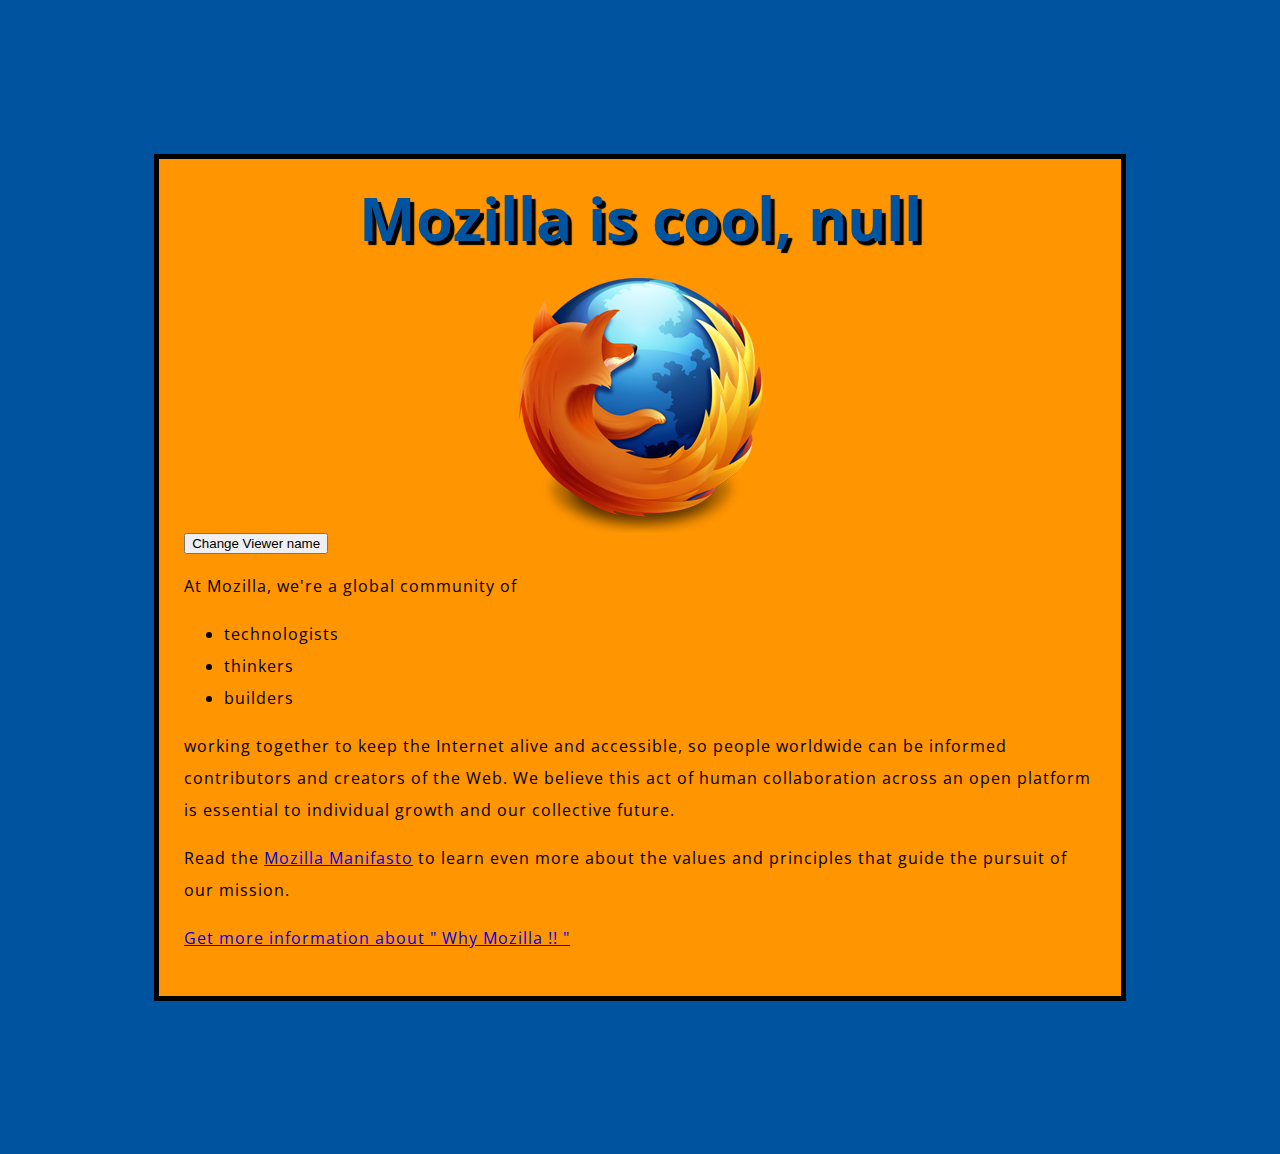
<file: index.html>
<!-- only this commment is allowed in html-->

<!DOCTYPE html>
<html>
  <head>
	<meta charset="utf-8">
	<title>My test page</title>
	  <link rel="icon" href="images/moz.png" />
  <link rel="stylesheet" type="text/css" href="styles/style.css">
  <link rel="stylesheet" type="text/css" href="https://fonts.googleapis.com/css?family=Open+Sans">
  </head>
  <body>
  	<h1>Mozilla is cool</h1>
  	<img src="images/firefox-icon.png" alt="The Firefox logo: a flaming fox surrounding the Earth.">
  	 	<button>Change Viewer name</button>
 

  	<p>At Mozilla, we're a global community of</p>

  	<ul>
  	  <li>technologists</li>
  	  <li>thinkers</li>
  	  <li>builders</li>
  	</ul>

  	<p>working together to keep the Internet alive and accessible, so people worldwide can be informed contributors and creators of the Web. We believe this act of human collaboration across an open platform is essential to individual growth and our collective future.</p>

  	<p>Read the <a href="https://www.mozilla.org/en-US/about/manifesto/">Mozilla Manifasto</a> to learn even more about the values and principles that guide the pursuit of our mission.</p>

  	<p>
  		<a href="info.html">Get more information about " Why Mozilla !! "</a>
  	</p>
   </body>
   <script src="scripts/main.js"></script>
</html>
</file>
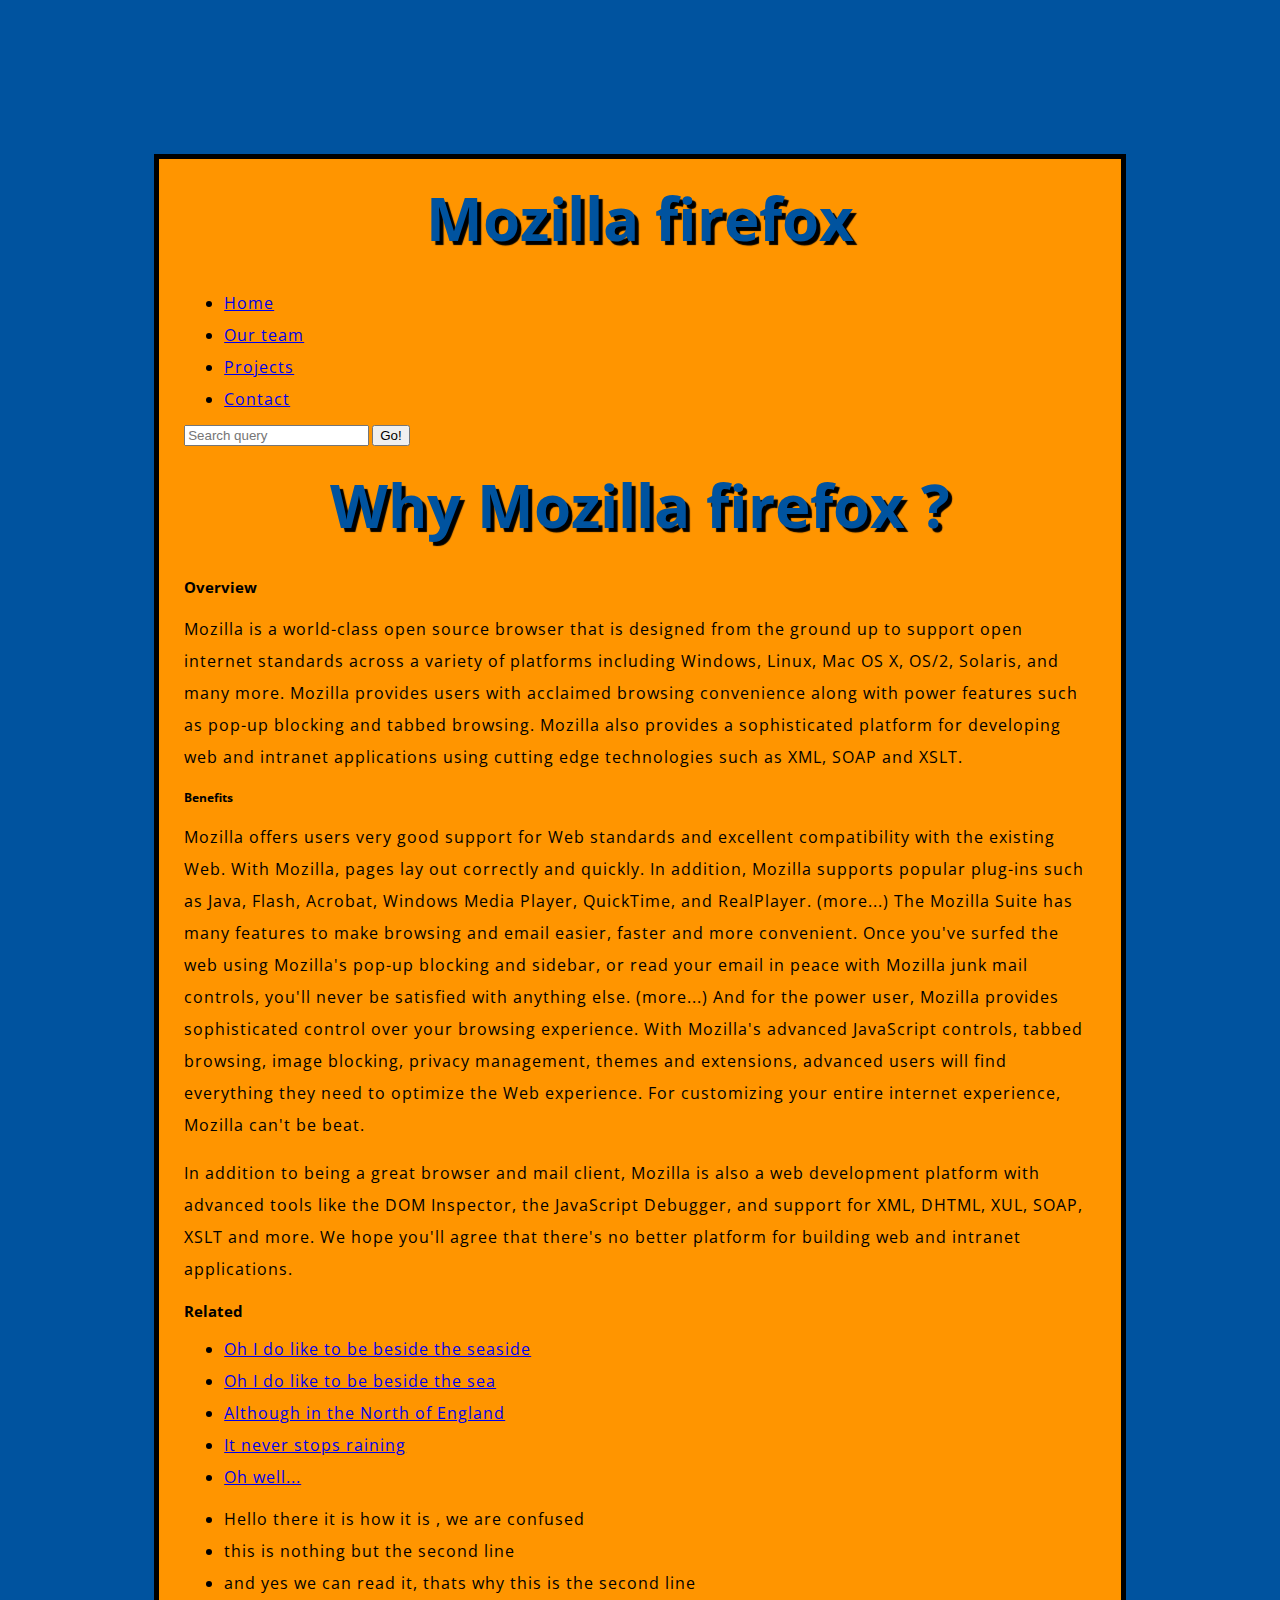
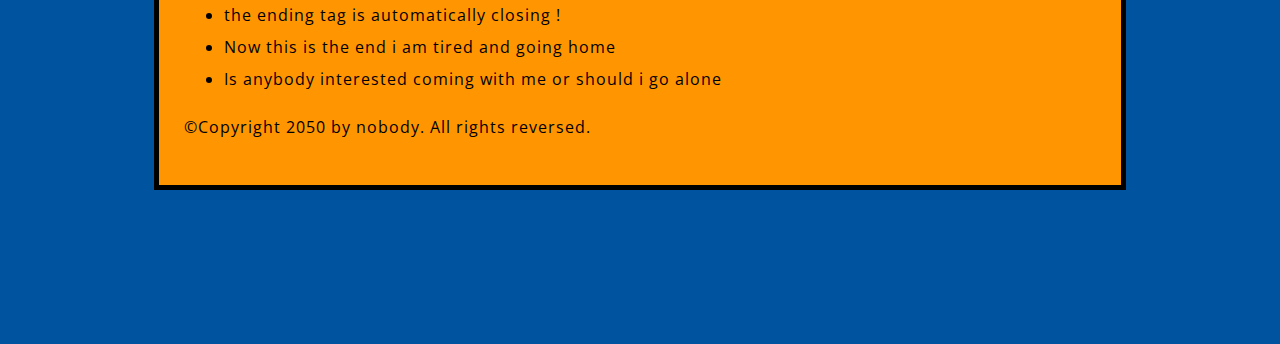
<file: info.html>
<!DOCTYPE html>
<html>
  <head>
    <meta charset="utf-8">

    <title>Mozilla Information</title>
  <link rel="icon" href="images/moz.png" />
    <link rel="stylesheet" type="text/css" href="styles/style.css">
    <link rel="stylesheet" type="text/css" href="https://fonts.googleapis.com/css?family=Open+Sans">
  

    <!-- the below three lines are a fix to get HTML5 semantic elements working in old versions of Internet Explorer-->
    <!--[if lt IE 9]>
      <script src="https://cdnjs.cloudflare.com/ajax/libs/html5shiv/3.7.3/html5shiv.js"></script>
    <![endif]-->
  </head>

  <body>
    <!-- Here is our main header that is used across all the pages of our website -->

    <header>
      <h1>Mozilla firefox</h1>
    </header>

    <nav>
      <ul>
        <li><a href="index.html">Home</a></li>
        <li><a href="https://wiki.mozilla.org/Firefox/Team/whois">Our team</a></li>
        <li><a href="https://wiki.mozilla.org/Projects">Projects</a></li>
        <li><a href="https://www.mozilla.org/en-US/contact/">Contact</a></li>
      </ul>

       <!-- A Search form is another commmon non-linear way to navigate through a website. -->

       <form>
         <input type="search" name="q" placeholder="Search query">
         <input type="submit" value="Go!">
       </form>
     </nav>

    <!-- Here is our page's main content -->
    <main>

      <!-- It contains an article -->
      <article>

          <header>
                  <h1>Why Mozilla firefox ?</h1>
                        </header>

 
        <h2>Overview</h2>

        <p>Mozilla is a world-class open source browser that is designed from the ground up to support open internet standards across a variety of platforms including Windows, Linux, Mac OS X, OS/2, Solaris, and many more. Mozilla provides users with acclaimed browsing convenience along with power features such as pop-up blocking and tabbed browsing. Mozilla also provides a sophisticated platform for developing web and intranet applications using cutting edge technologies such as XML, SOAP and XSLT.
</p>

        <h3>Benefits
</h3>

        <p>Mozilla offers users very good support for Web standards and excellent compatibility with the existing Web. With Mozilla, pages lay out correctly and quickly. In addition, Mozilla supports popular plug-ins such as Java, Flash, Acrobat, Windows Media Player, QuickTime, and RealPlayer. (more...)
The Mozilla Suite has many features to make browsing and email easier, faster and more convenient. Once you've surfed the web using Mozilla's pop-up blocking and sidebar, or read your email in peace with Mozilla junk mail controls, you'll never be satisfied with anything else. (more...)
And for the power user, Mozilla provides sophisticated control over your browsing experience. With Mozilla's advanced JavaScript controls, tabbed browsing, image blocking, privacy management, themes and extensions, advanced users will find everything they need to optimize the Web experience. For customizing your entire internet experience, Mozilla can't be beat.</p>

        <p>In addition to being a great browser and mail client, Mozilla is also a web development platform with advanced tools like the DOM Inspector, the JavaScript Debugger, and support for XML, DHTML, XUL, SOAP, XSLT and more. We hope you'll agree that there's no better platform for building web and intranet applications.
</p>

      <aside>
        <h2>Related</h2>

        <ul>
          <li><a href="#">Oh I do like to be beside the seaside</a></li>
          <li><a href="#">Oh I do like to be beside the sea</a></li>
          <li><a href="#">Although in the North of England</a></li>
          <li><a href="#">It never stops raining</a></li>
          <li><a href="#">Oh well...</a></li>
        </ul>
      </aside>
      <ul>
        <li>Hello there it is how it is , we are confused </li>
        <li>this is nothing but the second line </li>
        <li>and yes we can read it, thats why this is the second line </li>  
       <li>the ending tag is automatically closing !</li>
       <li>Now  this is the end i am tired and going home </li>
       <li>Is anybody interested coming with me or should i go alone </li>
      </ul>

    </main>

    <!-- And here is our main footer that is used across all the pages of our website -->

    <footer>
      <p>©Copyright 2050 by nobody. All rights reversed.</p>
    </footer>

  </body>
</html>
</file>
<file: styles/style.css>
/*Only this comment is allowed in CSS*/

html{
	font-size: 10px;
	font-family: 'Open Sans', sans-serif;
	background-color: #00539F;
}



h1{
	font-size: 60px;
	text-align: center;
	margin: 0px;
	padding: 2% 0;
    color: #00539F;
    text-shadow: 4px 4px 1px black; 
}

p, li{
	font-size: 16px;
	line-height: 2;
	letter-spacing: 1px;
}

body{
	margin: 12% 12% 12% 12%;
	background-color: #FF9500; 
	padding: 0 2% 2% 2%;
	border: 5px solid black;
}

img{
	display: block;
	margin: 0 auto;
	border-color: black;
	border-radius: 2%;
}

/* this code was at the 1 position
p,li,h1 {
	color: red;
	width: 500px;
	border: 1px solid black;
}*/
</file>
